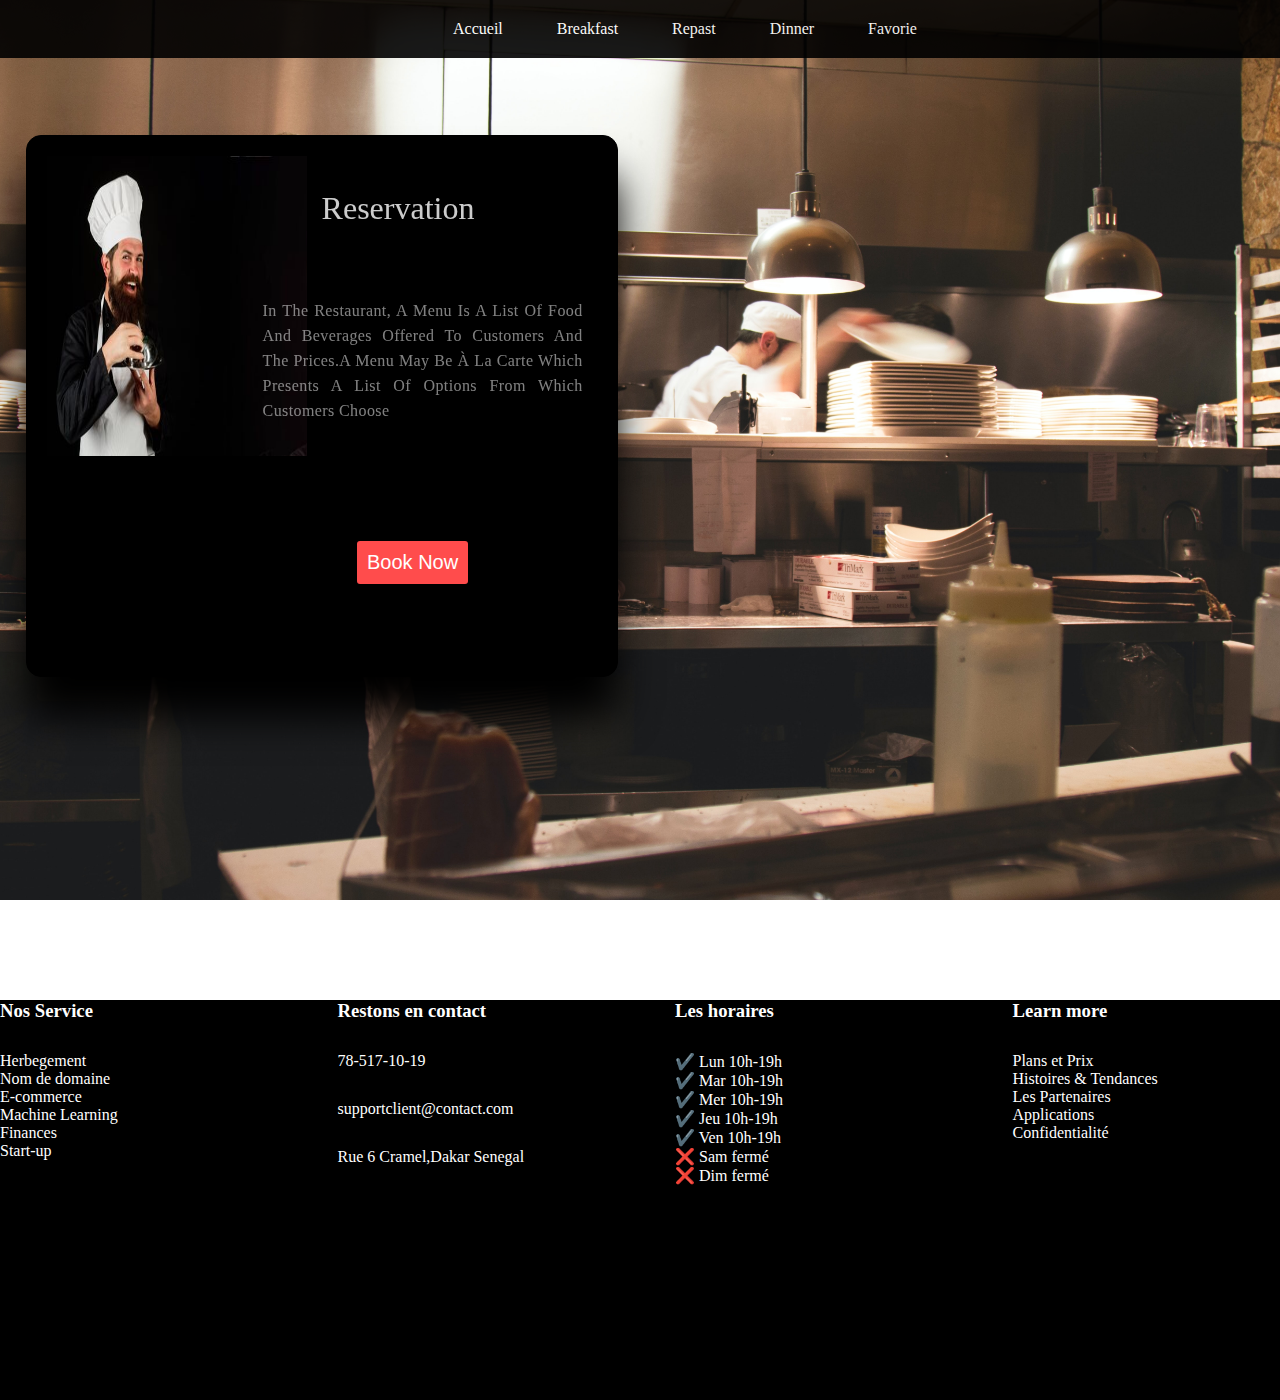
<file: index.html>
<!DOCTYPE html>
<html>
<head>
	<title>EXAMEN</title>
	<link rel="stylesheet" type="text/css" href="examen.css">
</head>
<body>
   <nav class="navbar">
   	  <div class="menu">
   		 <ul class="liste">
				<li class="ac"><a href="">Accueil</a></li>
				<li><a href="">Breakfast</a>
					<ul class="l1">
						<li><a href="breakfast.html">Menu</a></li>
					</ul>
				</li>
				<li><a href="">Repast</a>
					<ul class="l1">
						<li><a href="repast.html">Menu</a></li>
					</ul>
				</li>
				<li><a href="">Dinner</a>
					<ul class="l1">
						<li><a href="dinner.html">Menu</a></li>
					</ul>
				</li>
				<li><a href="">Favorie</a>
					<ul class="l1">
						<li><a href="favorie.html">Menu</a></li>
					</ul>
				</li>
				
				
			</ul>
   		
   	</div>

   </nav>
   <div class="content">
    	   	<img src="ima3.jpg" width="260" height="300" class="cooker">
    	   	<h1>Reservation</h1>
            <h4>In the restaurant, a menu is a list of food and beverages offered to customers and the prices.A menu may be à la carte which presents a list of options from which customers choose</h4>
            <form action="site.html">
            	<button>Book Now</button>
            </form>
    </div>
    
</body>
  <footer>
   	<div class="contenu-footer">
   	  <div class="blo-footer">
   	  	<h3>Nos Service</h3>
   	  	<ul class="list-service">
   	  		<li><a href="">Herbegement</a></li>
   	  		<li><a href="">Nom de domaine</a></li>
   	  		<li><a href="">E-commerce</a></li>
   	  		<li><a href="">Machine Learning</a></li>
   	  		<li><a href="">Finances</a></li>
   	  		<li><a href="">Start-up</a></li>
   	  	</ul>
   	  	
   	  </div>
   	  <div class="blo-footer">
   	  	<h3>Restons en contact</h3>
   	  	 <p>78-517-10-19</p>
   	  	 <p>supportclient@contact.com</p>
   	  	 <p>Rue 6 Cramel,Dakar Senegal</p>
   	  </div>
   	  <div class="blo-footer">
   	  	<h3>Les horaires</h3>
   	  	<ul class="list-service">
   	  		<li>✔️ Lun 10h-19h</li>
   	  		<li>✔️ Mar 10h-19h</li>
   	  		<li>✔️ Mer 10h-19h</li>
   	  		<li>✔️ Jeu 10h-19h</li>
   	  		<li>✔️ Ven 10h-19h</li>
   	  		<li>❌ Sam fermé</li>
   	  		<li>❌ Dim fermé</li>
   	    </ul>
   	  	
   	  </div>
   	  <div class="blo-footer">
   	  	<h3>Learn more</h3>
   	  	<ul class="list-service">
   	  		<li>Plans et Prix</li>
   	  		<li>Histoires & Tendances</li>
   	  		<li>Les Partenaires</li>
   	  		<li>Applications</li>
   	  		<li>Confidentialité</li>
   	  	</ul>
   	  	
   	  </div>
   	</div>


   </footer>
</html>
</file>
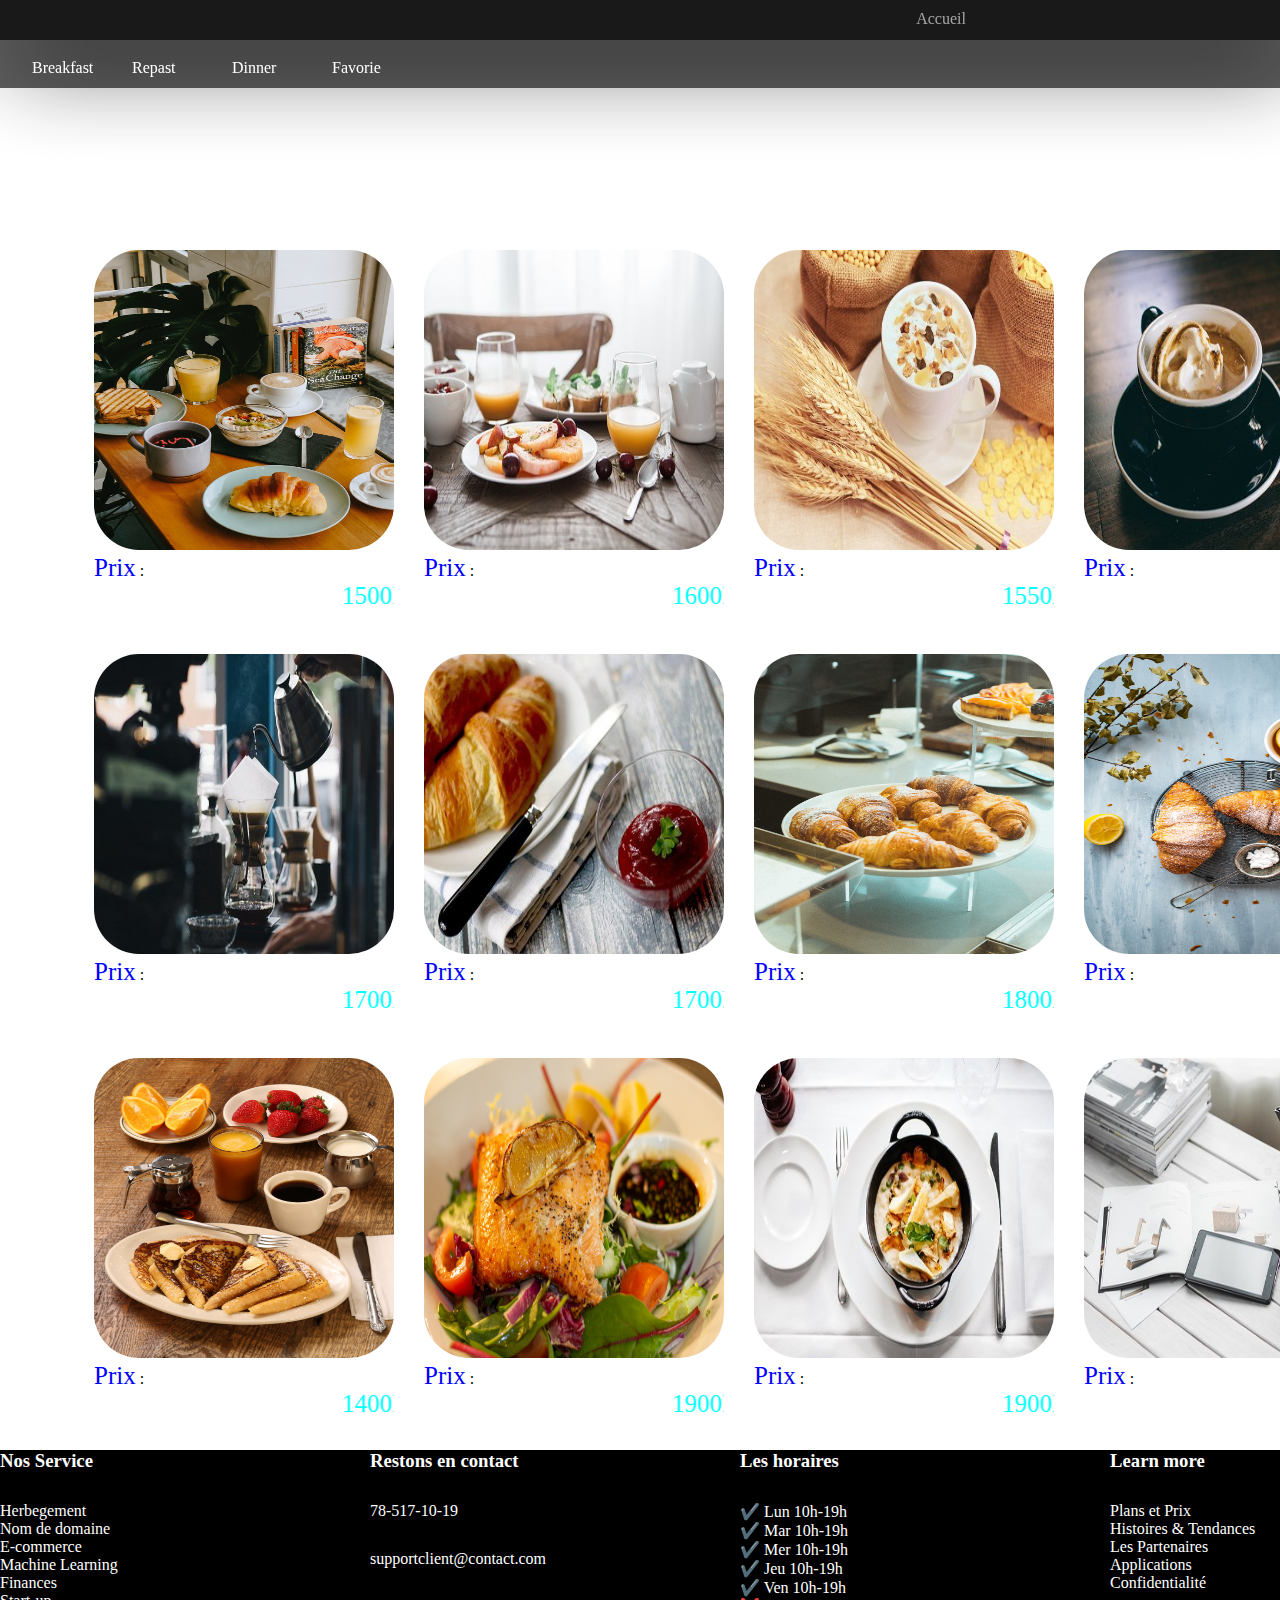
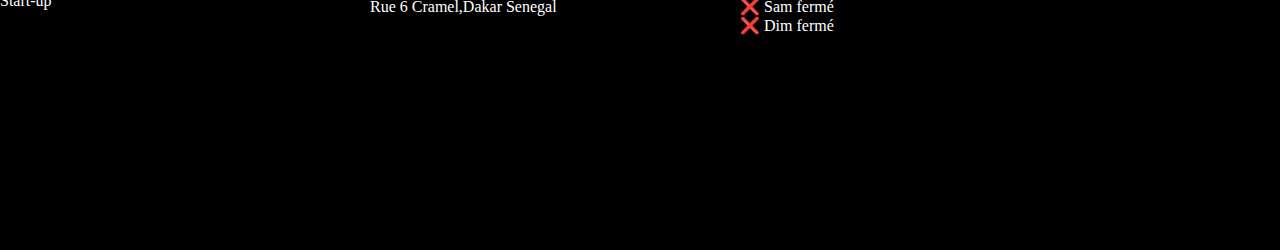
<file: breakfast.html>
<!DOCTYPE html>
<html>
<head>
	<title>Breakfast</title>
	<link rel="stylesheet" type="text/css" href="breakfast.css">
</head>
<body>
    <nav class="div1">
    	<div class="barmenu">
    	  <div class="icons">
    	  	<i class="fa fa-instagram" aria-hidden="true"></i>
    	  	<i class="fa fa-facebook-square" aria-hidden="true"></i>
    	  	<i class="fa fa-twitter" aria-hidden="true"></i>
            <i class="fa fa-question-circle" aria-hidden="true"></i>
    	  </div>
    	   <div class="list">
    	   	<ul class="l">
    	   	 	 <li><a href="examen.html">Accueil</a></li>
    	   	 	  
    	   	</ul>
    	   	
    	   </div>
    	   <div class="dark">
    	   </div>
    	   <div class="menu">
    	   	<ul class="m">
    	   	  
    	   	   <li><a href="">Breakfast</a>
                 <ul class="sub">
                 	<li><a href="">menu</a></li>
                 </ul>
    	   	   </li>
    	   	   <li><a href="">Repast</a> <ul class="sub">
                 	<li><a href="repast.html">menu</a></li>
                 </ul></li>
    	   	   <li><a href="">Dinner</a> <ul class="sub">
                 	<li><a href="dinner.html">menu</a></li>
                 </ul></li>
                 <li><a href="">Favorie</a><ul class="sub">
                 	<li><a href="favorie.html">menu</a></li>
                 </ul></li>
    	   	  
    	   	</ul>
    	   </div>
    	 </div>
    </nav>
       <div class="d1">
       	  <div class="break1">
       	   	<div><img src="ima4.jpg" width="300" height="300"><br><span>Prix</span> : <marquee>1500F</marquee></div>
       	   	<div><img src="ima5.jpg" width="300" height="300"><br><span>Prix</span> :  <marquee>1600F</marquee></div>
       	   	<div><img src="ima6.jpg" width="300" height="300"><br><span>Prix</span> :  <marquee>1550F</marquee></div>
       	   	<div><img src="ima7.jpg" width="300" height="300"><br><span>Prix</span> :  <marquee>1500F</marquee></div>
       	  </div>
       	  <div class="break1">
       	   	<div><img src="ima8.jpg" width="300" height="300"><br><span>Prix</span> :  <marquee>1700F</marquee></div>
       	   	<div><img src="ima9.jpg" width="300" height="300"><br><span>Prix</span> :  <marquee>1700F</marquee></div>
       	   	<div><img src="ima10.jpg" width="300" height="300"><br><span>Prix</span> :  <marquee>1800F</marquee></div>
       	   	<div><img src="ima11.jpg" width="300" height="300"><br><span>Prix</span> :  <marquee>1800F</marquee></div>
       	  </div>
       	  <div class="break1">
       	   	<div><img src="ima12.jpg" width="300" height="300"><br><span>Prix</span> :  <marquee>1400F</marquee></div>
       	   	<div><img src="ima13.jpg" width="300" height="300"><br><span>Prix</span> :  <marquee>1900F</marquee></div>
       	   	<div><img src="ima14.jpg" width="300" height="300"><br><span>Prix</span> :  <marquee>1900F</marquee></div>
       	   	<div><img src="ima15.jpg" width="300" height="300"><br><span>Prix</span> :  <marquee>1600F</marquee></div>
       	  </div>
       	
       </div>
</body>
   <footer>
    <div class="contenu-footer">
      <div class="blo-footer">
        <h3>Nos Service</h3>
        <ul class="list-service">
          <li><a href="">Herbegement</a></li>
          <li><a href="">Nom de domaine</a></li>
          <li><a href="">E-commerce</a></li>
          <li><a href="">Machine Learning</a></li>
          <li><a href="">Finances</a></li>
          <li><a href="">Start-up</a></li>
        </ul>
        
      </div>
      <div class="blo-footer">
        <h3>Restons en contact</h3>
         <p>78-517-10-19</p>
         <p>supportclient@contact.com</p>
         <p>Rue 6 Cramel,Dakar Senegal</p>
      </div>
      <div class="blo-footer">
        <h3>Les horaires</h3>
        <ul class="list-service">
          <li>✔️ Lun 10h-19h</li>
          <li>✔️ Mar 10h-19h</li>
          <li>✔️ Mer 10h-19h</li>
          <li>✔️ Jeu 10h-19h</li>
          <li>✔️ Ven 10h-19h</li>
          <li>❌ Sam fermé</li>
          <li>❌ Dim fermé</li>
        </ul>
        
      </div>
      <div class="blo-footer">
        <h3>Learn more</h3>
   	  	<ul class="list-service">
   	  		<li>Plans et Prix</li>
   	  		<li>Histoires & Tendances</li>
   	  		<li>Les Partenaires</li>
   	  		<li>Applications</li>
   	  		<li>Confidentialité</li>
   	  	</ul>
        
      </div>
    </div>


   </footer>
</html>
</file>
<file: examen.css>
*{
	margin: 0%;
	padding: 0%;
	text-decoration: none;
	list-style-type: none;
}
body{
	background-image: url(ima1.jpg);
	width: 100px;
	background-position: center;
	background-repeat: no-repeat;
    background-size: cover;
    background-attachment: fixed;
    height: 350px;
}
.navbar{
	width: 100%;
	position: fixed;
	text-align: center;
	background-color: black;
	top: 0;
	padding: 20px;
	justify-content: space-between;
	opacity: 0.9;
}
.liste li{
	display: inline-block;
    margin-left: 50px;
}
.l1 {
	display: none;
	position: absolute;
}
li a{
	color: white;
}
.liste li:hover .l1{
	cursor: pointer;
	display: block;
	background-color: lime;
	border: 2px solid black;
	border-radius: 3px;
}
.l1 li {
	text-align: center;
	display: block;
	line-height: 20px;
	padding: 6px;
}
.l1 li a{
	margin-right: 40px;
}
.content{
	border: 1px solid black;
	width: 550px;
	position: absolute;
	left: 2%;
	top:15%;
	padding: 20px;
	background-color: #000;
	opacity: 1;
	border-radius: 15px;
	box-shadow: 0px 40px 40px;
	height: 500px;
}
h1{
	position: absolute;
	top: 10%;
	left: 50%;
	font-weight: 100;
	opacity: 0.8;
	color: white;
}

h4{
   position: absolute;
   top: 30%;
   left: 40%;
   width: 320px;
   text-align: justify;
   text-transform: capitalize;
   color: white;
   font-weight: 100;
   line-height: 25px;
   letter-spacing: 0.4px;
   opacity: 0.5;
}
button{
	position: absolute;
	top: 75%;
	left: 56%;
	padding: 10px;
	background: #ff4c4c;
	color: white;
	font-size: 20px;
	font-weight: 100;
	border: none;
	font-family: 'Roboto',sans-serif;
	border-radius: 3px;
	outline: none;
}
button:hover{
	background-color: #ed5565;
	cursor: pointer;
}
footer{
	width: 100%;
	margin-top: 1000px;
}
footer .contenu-footer{
	width:1350px;
	display: flex;
	justify-content: space-between;
	color: white;
	background-color: black;
	height: 400px;
}
.blo-footer{
	width: 25%;
}
.list-service{
	margin-top: 30px;
}
 p{
	margin-top: 30px;
}
.list-service img{
	   margin-top: 30px;
}
</file>
<file: breakfast.css>
*{
	margin: 0%;
	padding: 0%;
	text-decoration: none;
	list-style-type: none;
}
.div1{
	position: fixed;
	width: 100%;
	height: 20px;
}
.barmenu{
	width: 100%;
	padding-top: 40px;
	border: none solid black;
	background-color: black;
	position: absolute;
	box-shadow: 12px 20px 90px;
	opacity: 0.9;
}
i{
	color: white;
	opacity: 0.6;
}
.icons{
	margin-left: 10px;
	word-spacing: 28px;
	position: absolute;
	top: 25%;
	left: 2%;
}
.l{
	position: absolute;
	top: 25%;
	left: 70%;
}
.l li{
	float: left;
	color: white;
	width: 90px;
	text-align: center;
	font-weight: 100;
	opacity: 0.6;
	list-style-type: none;
}

.l li a{
	text-decoration: none;
	list-style-type: none;
	color: white;
}
.l li:hover{
	opacity: 1;
	cursor: pointer;
}
.dark{
	background: black;
	width: 100%;
	height: 120%;
	position: absolute;
	top: 100%;
	opacity: 0.7;
	animation: 2s dark none;
}
@keyframes dark{
	0%{
		transform: translateY(-60px);
		opacity: 0;
	}
	50%{
		transform: none;
		opacity: 0;
	}
	100%{
		transform: none;
		opacity: 0.7;
	}
}
.menu{
	position: absolute;
	top: 120%;
	left: 2.5%;
	animation: 2s menu none
}
@keyframes menu{
	0%{
		transform: translate3dmatrix(200px);
		opacity: 0;
	}
	50%{
		transform: none;
		opacity: 0;
	}
	100%{
		transform: none;
		opacity: 1;
	}
}
ul{
	float: left;
}
.m li{
	float: left;
	width: 100px;
	list-style-type: none;
	line-height: 40px;
	text-transform: capitalize;
}
.m li a{
	text-decoration: none;
	color: white;
}
font{
	color: #ff4c4c;
}
.m li a:hover{
	color: white;
}
.sub{
	width: 105px;
	background: black;
	border-radius: 5px;
	opacity: 0.7;
}
.sub li{
	color: white;
	line-height: 30px;
	padding: 10px;
	display: none;
}
ul li:hover ul li{
	display: block;
	cursor: pointer;
}
.sub li:hover{
	background-color: aqua;
	width: 85px;
}
.d1{
	width: 100%;
	padding-top: 250px;
	height: 200px;
}
.break1{
	width: 100%;
	display: flex;
	justify-content: space-between;
	padding-left: 5%;
	padding-right: 5%;
}
.break1 div{
	margin-left: 30px;
	margin-bottom: 40px;
}
.break1 div img{
	border-radius: 45px;
}
footer{
	width: 100%;
	margin-top: 1000px;
}
footer .contenu-footer{
	width:1480px;
	display: flex;
	justify-content: space-between;
	color: white;
	background-color: black;
	height: 400px;

}
.blo-footer{
	width: 25%;
}
.list-service{
	margin-top: 30px;
}
 p{
	margin-top: 30px;
}
.list-service img{
	   margin-top: 30px;
}
.list-service li a{
	color: white;
}
.break1 span{
	color: blue;
	font-size: 25px;
}
.break1 marquee{
	   color: aqua;
	   font-size: 25px;
}
</file>
